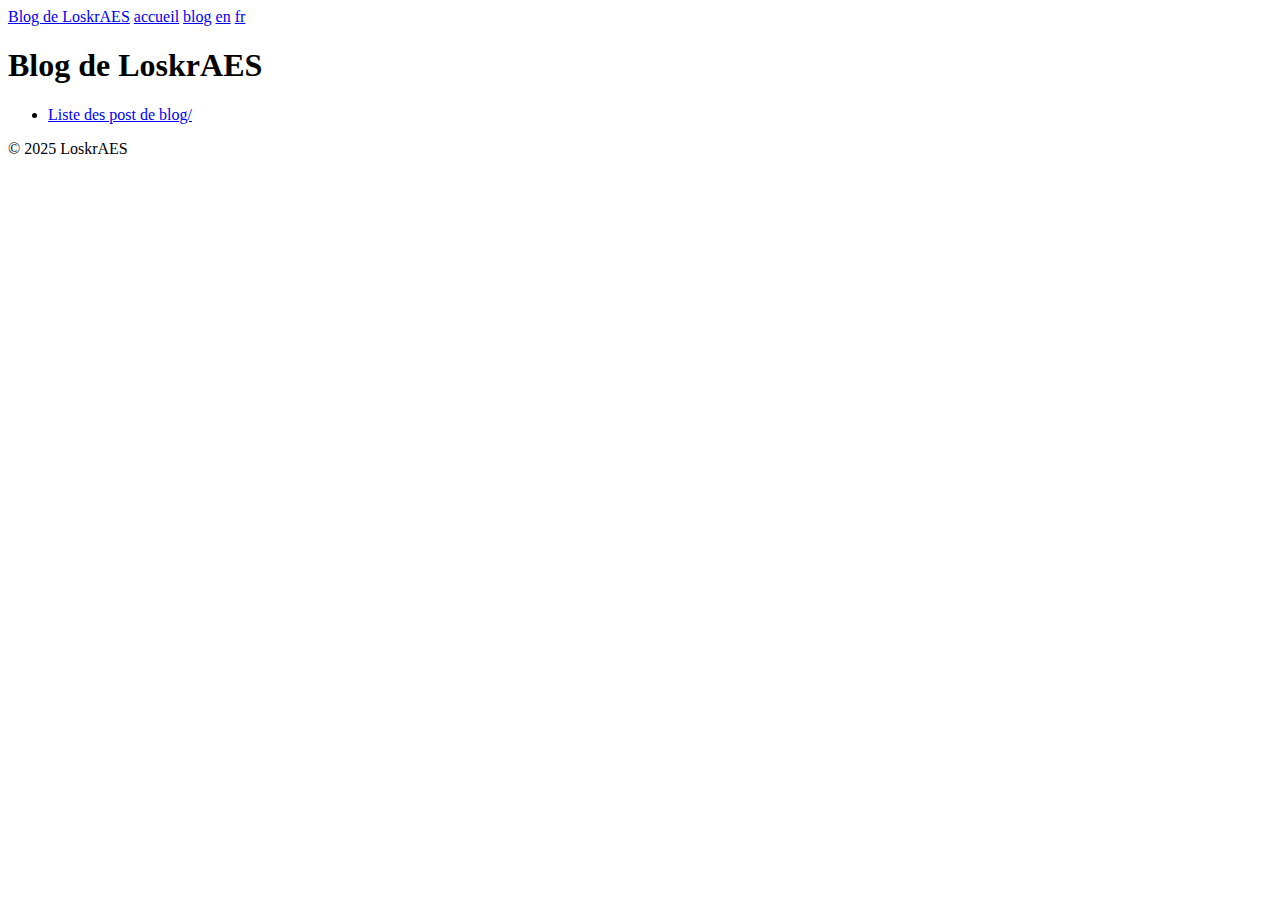
<file: index.html>
<!DOCTYPE html>
<html lang="fr">
  <head>
    <meta charset="UTF-8" />
    <meta name="viewport" content="width=device-width, initial-scale=1" />
    
<link rel="me" href="https://tooting.ch/@loskraes" />

    <title>Blog de LoskrAES</title>
    <link href="https://blog.servoj.ch/base.css" rel="stylesheet" />
  </head>
  <body>
    <header>
      <a href="https:&#x2F;&#x2F;blog.servoj.ch&#x2F;" class="sitename">Blog de LoskrAES</a>
      <a 
        href="https:&#x2F;&#x2F;blog.servoj.ch&#x2F;"
        class=" active "
        >accueil</a>
      
      
      <a
        href="https:&#x2F;&#x2F;blog.servoj.ch&#x2F;blog&#x2F;"
        class=""
        >blog</a>
      

      <span class="grow"></span>


      
      
      <a
          href="https:&#x2F;&#x2F;blog.servoj.ch&#x2F;en&#x2F;"
         class=""
        >en</a>
      
      
      
      <a
          href="https:&#x2F;&#x2F;blog.servoj.ch&#x2F;"
         class=" active "
        >fr</a>
      
      

    </header>
    <div class="page">
      <section>
        <aside>
          
        </aside>
        
<h1>
Blog de LoskrAES
</h1>
<ul>
  
  
  <li><a href="https://blog.servoj.ch/blog/">Liste des post de blog/</a></li>
  
</ul>
<ul>
  
</ul>

      </section>
    </div>
    <footer>
      <span class="copyright">© 2025 LoskrAES</span>
    </footer>
  </body>
</html>
</file>
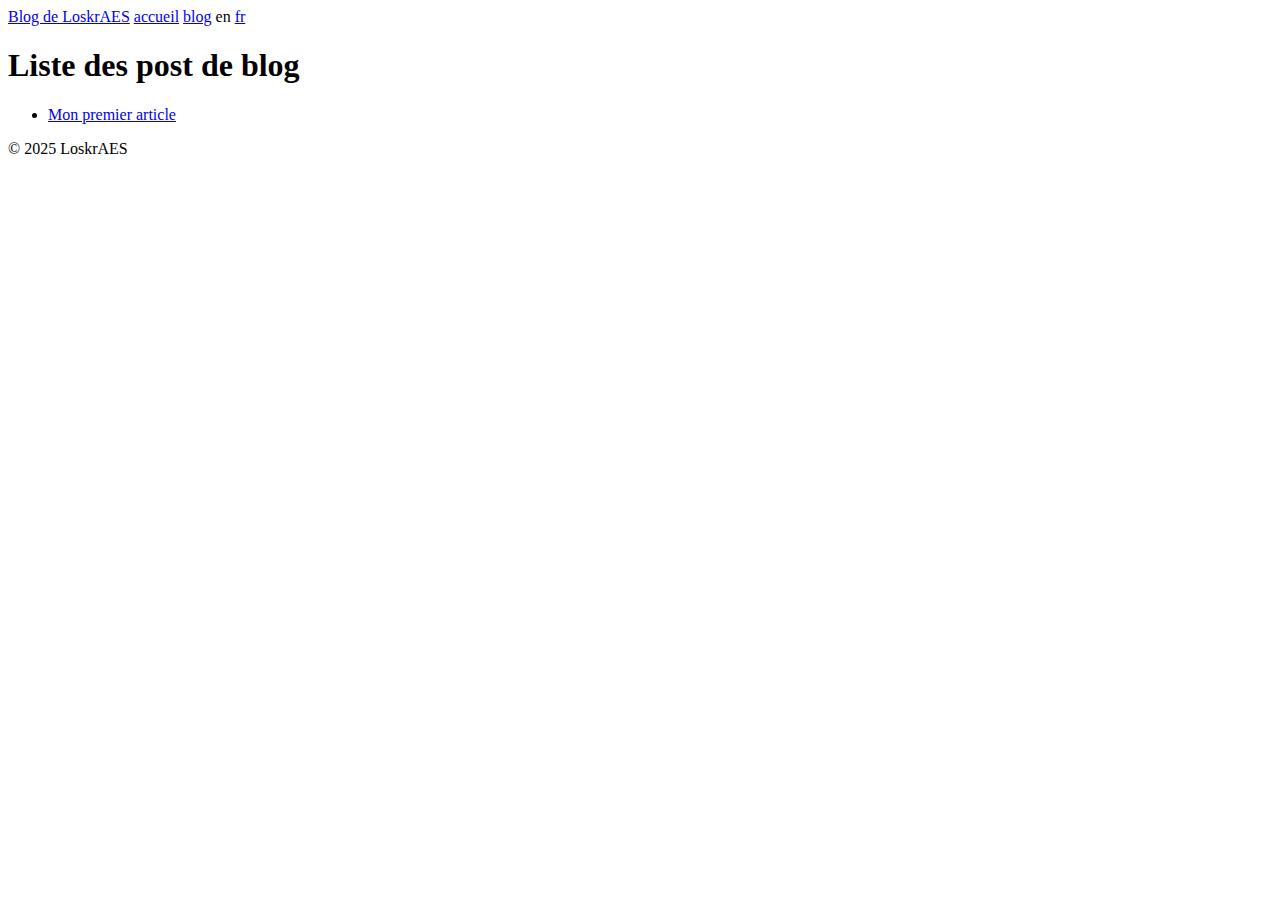
<file: blog/index.html>
<!DOCTYPE html>
<html lang="fr">
  <head>
    <meta charset="UTF-8" />
    <meta name="viewport" content="width=device-width, initial-scale=1" />
    
    
    <title>Blog de LoskrAES</title>
    <link href="https://blog.servoj.ch/base.css" rel="stylesheet" />
  </head>
  <body>
    <header>
      <a href="https:&#x2F;&#x2F;blog.servoj.ch&#x2F;" class="sitename">Blog de LoskrAES</a>
      <a 
        href="https:&#x2F;&#x2F;blog.servoj.ch&#x2F;"
        class=""
        >accueil</a>
      
      
      <a
        href="https:&#x2F;&#x2F;blog.servoj.ch&#x2F;blog&#x2F;"
        class=" active "
        >blog</a>
      

      <span class="grow"></span>


      
      
      <span class="unavailable-lang">en</span>
      
      
      
      <a
          href="https:&#x2F;&#x2F;blog.servoj.ch&#x2F;blog&#x2F;"
         class=" active "
        >fr</a>
      
      

    </header>
    <div class="page">
      <section>
        <aside>
          
        </aside>
        
<h1>Liste des post de blog</h1>
<ul>
  
</ul>
<ul>
  
  <li><a href="https://blog.servoj.ch/blog/first/">Mon premier article</a></li>
  
</ul>

      </section>
    </div>
    <footer>
      <span class="copyright">© 2025 LoskrAES</span>
    </footer>
  </body>
</html>
</file>
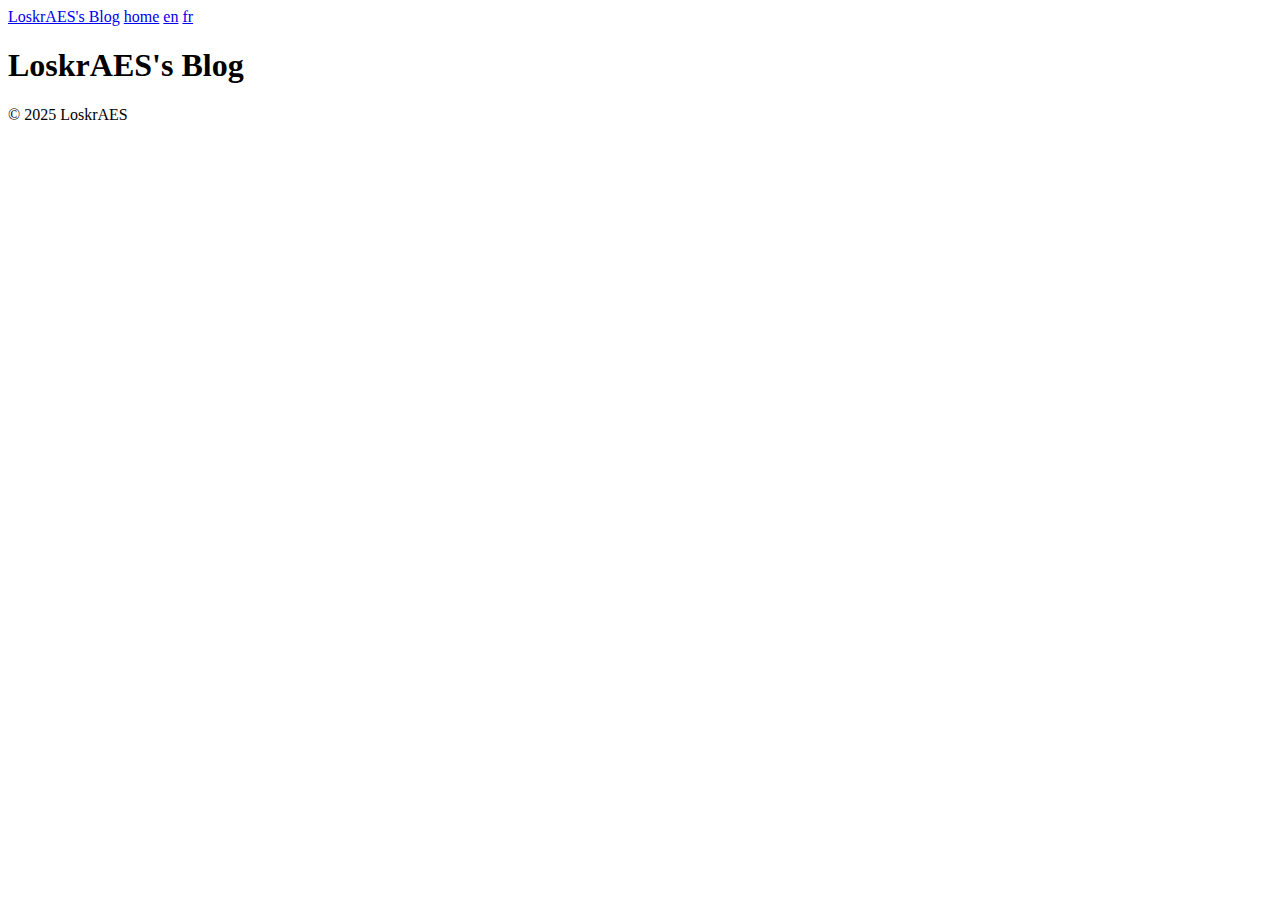
<file: en/index.html>
<!DOCTYPE html>
<html lang="fr">
  <head>
    <meta charset="UTF-8" />
    <meta name="viewport" content="width=device-width, initial-scale=1" />
    
<link rel="me" href="https://tooting.ch/@loskraes" />

    <title>LoskrAES&#x27;s Blog</title>
    <link href="https://blog.servoj.ch/base.css" rel="stylesheet" />
  </head>
  <body>
    <header>
      <a href="https:&#x2F;&#x2F;blog.servoj.ch&#x2F;en&#x2F;" class="sitename">LoskrAES&#x27;s Blog</a>
      <a 
        href="https:&#x2F;&#x2F;blog.servoj.ch&#x2F;en&#x2F;"
        class=" active "
        >home</a>
      

      <span class="grow"></span>


      
      
      <a
          href="https:&#x2F;&#x2F;blog.servoj.ch&#x2F;en&#x2F;"
         class=" active "
        >en</a>
      
      
      
      <a
          href="https:&#x2F;&#x2F;blog.servoj.ch&#x2F;"
         class=""
        >fr</a>
      
      

    </header>
    <div class="page">
      <section>
        <aside>
          
        </aside>
        
<h1>
LoskrAES&#x27;s Blog
</h1>
<ul>
  
</ul>
<ul>
  
</ul>

      </section>
    </div>
    <footer>
      <span class="copyright">© 2025 LoskrAES</span>
    </footer>
  </body>
</html>
</file>
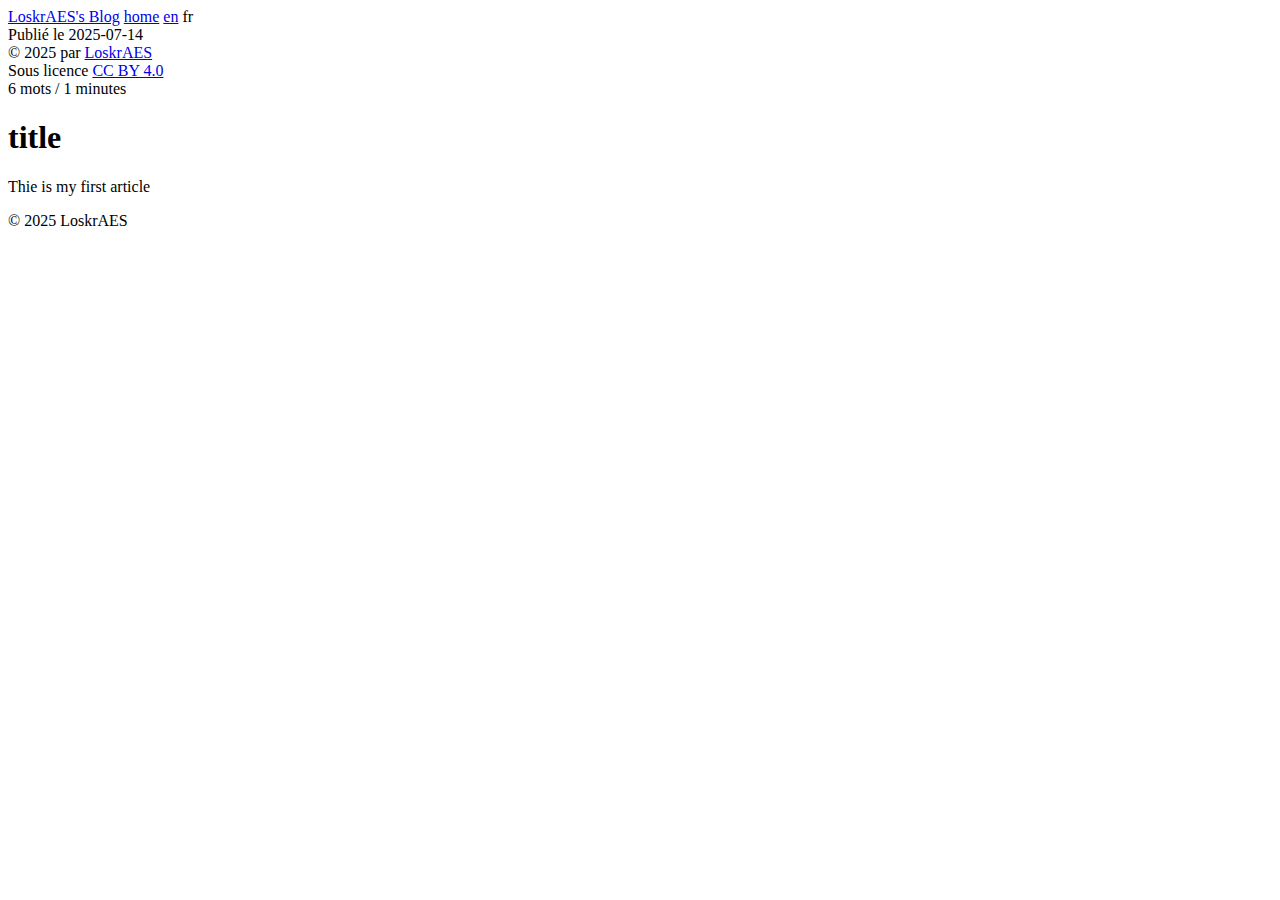
<file: en/blog/second/index.html>
<!DOCTYPE html>
<html lang="fr">
  <head>
    <meta charset="UTF-8" />
    <meta name="viewport" content="width=device-width, initial-scale=1" />
    






<meta name="fediverse:creator" content="@loskraes@tooting.ch" />




    <title>LoskrAES&#x27;s Blog</title>
    <link href="https://blog.servoj.ch/base.css" rel="stylesheet" />
  </head>
  <body>
    <header>
      <a href="https:&#x2F;&#x2F;blog.servoj.ch&#x2F;en&#x2F;" class="sitename">LoskrAES&#x27;s Blog</a>
      <a 
        href="https:&#x2F;&#x2F;blog.servoj.ch&#x2F;en&#x2F;"
        class=""
        >home</a>
      

      <span class="grow"></span>


      
      
      <a
          href="https:&#x2F;&#x2F;blog.servoj.ch&#x2F;en&#x2F;blog&#x2F;second&#x2F;"
         class=" active "
        >en</a>
      
      
      
      <span class="unavailable-lang">fr</span>
      
      

    </header>
    <div class="page">
      <section>
        <aside>
          
  
  
  
  

  Publié le 2025-07-14<br />
  
  
  © 2025 par 
  
  
    <a 
      rel="author" 
      href="https:&#x2F;&#x2F;tooting.ch&#x2F;@loskraes" 
      class="once mastodon"
      title="mastodon: https:&#x2F;&#x2F;tooting.ch&#x2F;@loskraes"
      >LoskrAES</a>
  
 <br />
  Sous licence 
  
  
  <a rel="license" target="_blanck" href="https://creativecommons.org/licenses/by/4.0/legalcode" title="Creative Commons Attribution 4.0 International" data-license="CC-BY-4.0">CC BY 4.0</a>
  
 <br />
  
  
  6 mots / 1 minutes <br />
  
        </aside>
        


<h1 id="title">title</h1>
<p>Thie is my first article</p>




      </section>
    </div>
    <footer>
      <span class="copyright">© 2025 LoskrAES</span>
    </footer>
  </body>
</html>
</file>
